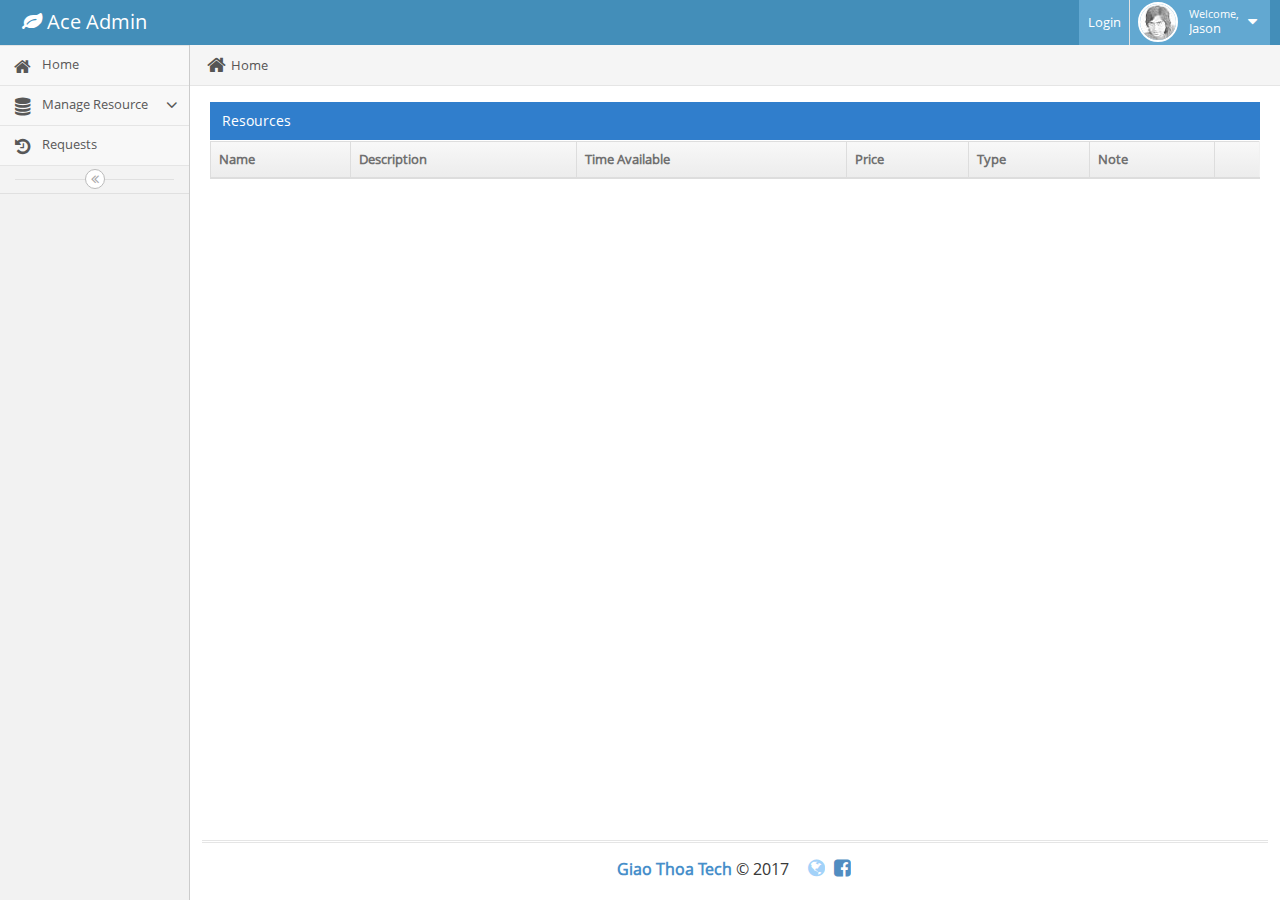
<file: client/index.html>
<!DOCTYPE html>
<html lang="en">

<head>
    <meta http-equiv="X-UA-Compatible" content="IE=edge,chrome=1"/>
    <meta charset="utf-8"/>
    <title>Incubator Resource</title>

    <link rel="shortcut icon" href="image/favicon.ico">

    <meta name="description" content="Common form elements and layouts"/>
    <meta name="viewport" content="width=device-width, initial-scale=1.0, maximum-scale=1.0"/>

    <!-- bootstrap & fontawesome -->
    <link rel="stylesheet" href="assets/css/bootstrap.css"/>
    <link rel="stylesheet" href="components/font-awesome/css/font-awesome.css"/>

    <!-- page specific plugin styles -->

    <!-- text fonts -->
    <link rel="stylesheet" href="assets/css/ace-fonts.css"/>

    <!-- ace styles -->
    <link rel="stylesheet" href="assets/css/ace.css" class="ace-main-stylesheet" id="main-ace-style"/>

    <!--[if lte IE 9]>
    <link rel="stylesheet" href="assets/css/ace-part2.css" class="ace-main-stylesheet"/>
    <![endif]-->
    <link rel="stylesheet" href="assets/css/ace-skins.css"/>
    <link rel="stylesheet" href="assets/css/ace-rtl.css"/>

    <!--[if lte IE 9]>
    <link rel="stylesheet" href="assets/css/ace-ie.css"/>
    <![endif]-->

    <!-- inline styles related to this page -->

    <!-- ace settings handler -->
    <script src="assets/js/ace-extra.js"></script>

    <!-- HTML5shiv and Respond.js for IE8 to support HTML5 elements and media queries -->

    <!--[if lte IE 8]>
    <script src="components/html5shiv/dist/html5shiv.min.js"></script>
    <script src="components/respond/dest/respond.min.js"></script>
    <![endif]-->
</head>

<body class="no-skin">
<!-- #section:basics/navbar.layout -->
<div id="navbar" class="navbar navbar-default          ace-save-state">
    <div class="navbar-container ace-save-state" id="navbar-container">
        <!-- #section:basics/sidebar.mobile.toggle -->
        <button type="button" class="navbar-toggle menu-toggler pull-left" id="menu-toggler" data-target="#sidebar">
            <span class="sr-only">Toggle sidebar</span>

            <span class="icon-bar"></span>

            <span class="icon-bar"></span>

            <span class="icon-bar"></span>
        </button>

        <!-- /section:basics/sidebar.mobile.toggle -->
        <div class="navbar-header pull-left">
            <!-- #section:basics/navbar.layout.brand -->
            <a href="#" class="navbar-brand">
                <small>
                    <i class="fa fa-leaf"></i>
                    Ace Admin
                </small>
            </a>

            <!-- /section:basics/navbar.layout.brand -->

            <!-- #section:basics/navbar.toggle -->

            <!-- /section:basics/navbar.toggle -->
        </div>

        <!-- #section:basics/navbar.dropdown -->
        <div class="navbar-buttons navbar-header pull-right" role="navigation">
            <ul class="nav ace-nav">
                <li class="light-blue" id="btn-login">
                    <a href="#">
                        Login
                    </a>
                </li>

                <li class="light-blue dropdown-modal" id="profile">
                    <a data-toggle="dropdown" href="#" class="dropdown-toggle">
                        <img class="nav-user-photo" src="assets/avatars/user.jpg" alt="Jason's Photo"/>
                        <span class="user-info">
									<small>Welcome,</small>
									Jason
								</span>

                        <i class="ace-icon fa fa-caret-down"></i>
                    </a>

                    <ul class="user-menu dropdown-menu-right dropdown-menu dropdown-yellow dropdown-caret dropdown-close">
                        <!--<li>
                          <a href="#">
                            <i class="ace-icon fa fa-cog"></i> Settings
                          </a>
                        </li>

                        <li>
                          <a href="profile.html">
                            <i class="ace-icon fa fa-user"></i> Profile
                          </a>
                        </li>

                        <li class="divider"></li>-->

                        <li>
                            <a id="btn-logout">
                                <i class="ace-icon fa fa-power-off"></i> Logout
                            </a>
                        </li>
                    </ul>
                </li>
            </ul>
        </div>
        <!-- /section:basics/navbar.dropdown -->
    </div>
    <!-- /.navbar-container -->
</div>

<!-- /section:basics/navbar.layout -->
<div class="main-container ace-save-state" id="main-container">
    <script type="text/javascript">
        try {
            ace.settings.loadState('main-container')
        } catch (e) {
        }

    </script>

    <!-- #section:basics/sidebar -->
    <div id="sidebar" class="sidebar                  responsive                    ace-save-state">
        <script type="text/javascript">
            try {
                ace.settings.loadState('sidebar')
            } catch (e) {
            }

        </script>

        <ul class="nav nav-list">
            <li class="">
                <a href="/">
                    <i class="menu-icon fa fa-home"></i>
                    <span class="menu-text"> Home </span>
                </a>

            </li>

            <li class="">
                <a href="#" class="dropdown-toggle">
                    <i class="menu-icon fa fa-database"></i>
                    <span class="menu-text"> Manage Resource </span>

                    <b class="arrow fa fa-angle-down"></b>
                </a>

                <b class="arrow"></b>

                <ul class="submenu">

                    <li class="">
                        <a href="/resource">
                            <i class="menu-icon fa fa-caret-right"></i> Owner Resource
                        </a>

                        <b class="arrow"></b>
                    </li>

                    <li class="">
                        <a href="/add">
                            <i class="menu-icon fa fa-caret-right"></i> Add Resource
                        </a>

                        <b class="arrow"></b>
                    </li>
                </ul>
            </li>

            <li class="">
                <a href="/request">
                    <i class="menu-icon fa fa-history"></i>
                    <span class="menu-text"> Requests </span>

                </a>
            </li>

        </ul>
        <!-- /.nav-list -->

        <!-- #section:basics/sidebar.layout.minimize -->
        <div class="sidebar-toggle sidebar-collapse" id="sidebar-collapse">
            <i id="sidebar-toggle-icon" class="ace-icon fa fa-angle-double-left ace-save-state"
               data-icon1="ace-icon fa fa-angle-double-left"
               data-icon2="ace-icon fa fa-angle-double-right"></i>
        </div>

        <!-- /section:basics/sidebar.layout.minimize -->
    </div>

    <!-- /section:basics/sidebar -->
    <div class="main-content">
        <div class="main-content-inner">
            <!-- #section:basics/content.breadcrumbs -->
            <div class="breadcrumbs ace-save-state" id="breadcrumbs">
                <ul class="breadcrumb">
                    <li>
                        <i class="ace-icon fa fa-home home-icon"></i> Home
                    </li>

                </ul>
                <!-- /.breadcrumb -->

                <!-- #section:basics/content.searchbox -->
                <!--<div class="nav-search" id="nav-search">
                                  <form class="form-search">
                                      <span class="input-icon">
                                          <input type="text" placeholder="Search ..." class="nav-search-input" id="nav-search-input" autocomplete="off" />
                                          <i class="ace-icon fa fa-search nav-search-icon"></i>
                                      </span>
                                  </form>
                              </div>-->
                <!-- /.nav-search -->

                <!-- /section:basics/content.searchbox -->
            </div>

            <!-- /section:basics/content.breadcrumbs -->
            <div class="page-content">

                <div class="row">
                    <div class="col-xs-12">
                        <!-- PAGE CONTENT BEGINS -->

                        <div class="row">
                            <div class="col-xs-12">
                                <div class="clearfix">
                                    <div class="pull-right tableTools-container"></div>
                                </div>
                                <div class="table-header">
                                    Resources
                                </div>

                                <!-- div.table-responsive -->

                                <!-- div.dataTables_borderWrap -->
                                <div>
                                    <table id="dynamic-table" class="table table-striped table-bordered table-hover">
                                        <thead>
                                        <tr>
                                            <th>Name</th>
                                            <th>Description</th>
                                            <th>Time Available</th>
                                            <th>Price</th>
                                            <th>Type</th>
                                            <th>Note</th>
                                            <th></th>
                                        </tr>
                                        </thead>

                                        <tbody>
                                        </tbody>
                                    </table>
                                </div>
                            </div>
                        </div>

                        <!-- PAGE CONTENT ENDS -->
                    </div>
                    <!-- /.col -->
                </div>
                <!-- /.row -->
            </div>
            <!-- /.page-content -->
        </div>
    </div>
    <!-- /.main-content -->

    <div class="footer">
        <div class="footer-inner">
            <!-- #section:basics/footer -->
            <div class="footer-content">
          <span class="bigger-120">
							<span class="blue bolder">Giao Thoa Tech</span> &copy; 2017
          </span>

                &nbsp; &nbsp;
                <span class="action-buttons">
							<a href="http://giaothoatech.com/">
								<i class="ace-icon fa fa-globe light-blue bigger-150"></i>
							</a>

							<a href="https://www.facebook.com/giaothoatech/">
								<i class="ace-icon fa fa-facebook-square text-primary bigger-150"></i>
							</a>

						</span>
            </div>

            <!-- /section:basics/footer -->
        </div>
    </div>

    <a href="#" id="btn-scroll-up" class="btn-scroll-up btn btn-sm btn-inverse">
        <i class="ace-icon fa fa-angle-double-up icon-only bigger-110"></i>
    </a>
</div>
<!-- /.main-container -->

<!-- basic scripts -->

<!--[if !IE]> -->
<script src="components/jquery/dist/jquery.js"></script>

<!-- <![endif]-->

<!--[if IE]>
<script src="components/jquery.1x/dist/jquery.js"></script>
<![endif]-->
<script type="text/javascript">
    if ('ontouchstart' in document.documentElement) document.write(
        "<script src='components/_mod/jquery.mobile.custom/jquery.mobile.custom.js'>" + "<" + "/script>");

</script>
<script src="components/bootstrap/dist/js/bootstrap.js"></script>

<!-- page specific plugin scripts -->
<script src="components/datatables/media/js/jquery.dataTables.js"></script>
<script src="components/_mod/datatables/jquery.dataTables.bootstrap.js"></script>
<script src="components/datatables.net-buttons/js/dataTables.buttons.js"></script>
<script src="components/datatables.net-buttons/js/buttons.flash.js"></script>
<script src="components/datatables.net-buttons/js/buttons.html5.js"></script>
<script src="components/datatables.net-buttons/js/buttons.print.js"></script>
<script src="components/datatables.net-buttons/js/buttons.colVis.js"></script>
<script src="components/datatables.net-select/js/dataTables.select.js"></script>

<!--[if lte IE 8]>
<script src="components/ExplorerCanvas/excanvas.js"></script>
<![endif]-->
<script src="components/_mod/jquery-ui.custom/jquery-ui.custom.js"></script>
<script src="components/_mod/bootstrap-tag/bootstrap-tag.js"></script>

<!-- ace scripts -->
<script src="assets/js/src/elements.scroller.js"></script>
<script src="assets/js/src/elements.colorpicker.js"></script>
<script src="assets/js/src/elements.fileinput.js"></script>
<script src="assets/js/src/elements.typeahead.js"></script>
<script src="assets/js/src/elements.wysiwyg.js"></script>
<script src="assets/js/src/elements.spinner.js"></script>
<script src="assets/js/src/elements.treeview.js"></script>
<script src="assets/js/src/elements.wizard.js"></script>
<script src="assets/js/src/elements.aside.js"></script>
<script src="assets/js/src/ace.js"></script>
<script src="assets/js/src/ace.basics.js"></script>
<script src="assets/js/src/ace.scrolltop.js"></script>
<script src="assets/js/src/ace.ajax-content.js"></script>
<script src="assets/js/src/ace.touch-drag.js"></script>
<script src="assets/js/src/ace.sidebar.js"></script>
<script src="assets/js/src/ace.sidebar-scroll-1.js"></script>
<script src="assets/js/src/ace.submenu-hover.js"></script>
<script src="assets/js/src/ace.widget-box.js"></script>
<script src="assets/js/src/ace.settings.js"></script>
<script src="assets/js/src/ace.settings-rtl.js"></script>
<script src="assets/js/src/ace.settings-skin.js"></script>
<script src="assets/js/src/ace.widget-on-reload.js"></script>
<script src="assets/js/src/ace.searchbox-autocomplete.js"></script>

<!-- inline scripts related to this page -->
<script type="text/javascript">
    jQuery(function ($) {

        console.log($ACCESS_TOKEN);
        var access_token = ace.storage.get("access_token");
        if (access_token == null) {
            window.location = "/login";
        }

        console.log("access_token: " + access_token);


        //initiate dataTables plugin
        var myTable = $('#dynamic-table').DataTable({

            "createdRow": function (row, data, dataIndex) {
                $(row).find(".btn-request").click(function () {
                    var id = jQuery(this).attr("resource_id");
                    console.log("click " + id);
                })
            }
        });

        function reloadData() {
            $.get("/api/Resource", function (data, status) {
                //   alert("Data: " + data + "\nStatus: " + status);
                if (data) {
                    data.forEach(function (element) {
                        var request_btn =
                            '<div class="hidden-sm hidden-xs action-buttons"><a class="blue btn-request" resource_id="' +
                            element.id + '"  href="#"><i class="ace-icon fa fa-download bigger-130"></i></a></div>';

                        var type_data = element.type || "";
                        switch (type_data) {
                            case "Electronic":
                                type_data = '<span class="label label-sm label-primary">' + type_data + '</span>';
                                break;
                            case "Mechanical":
                                type_data = '<span class="label label-sm label-success">' + type_data + '</span>';
                                break;
                            case "Exemplar":
                                type_data = '<span class="label label-sm label-info">' + type_data + '</span>';
                                break;
                            case "Design":
                                type_data = '<span class="label label-sm label-warning">' + type_data + '</span>';
                                break;
                            case "Service":
                                type_data = '<span class="label label-sm label-danger">' + type_data + '</span>';
                                break;
                            default:
                                type_data = '<span class="label label-sm label-default">' + type_data + '</span>';
                                break;
                        }
                        myTable.row.add([element.name || "",
                            element.description || "",
                            element.time || "",
                            element.price || "",
                            type_data,
                            element.note || "",
                            request_btn
                        ]).draw();
                    });
                }
            });
        };

        reloadData();

    });

</script>

</body>

</html>
</file>
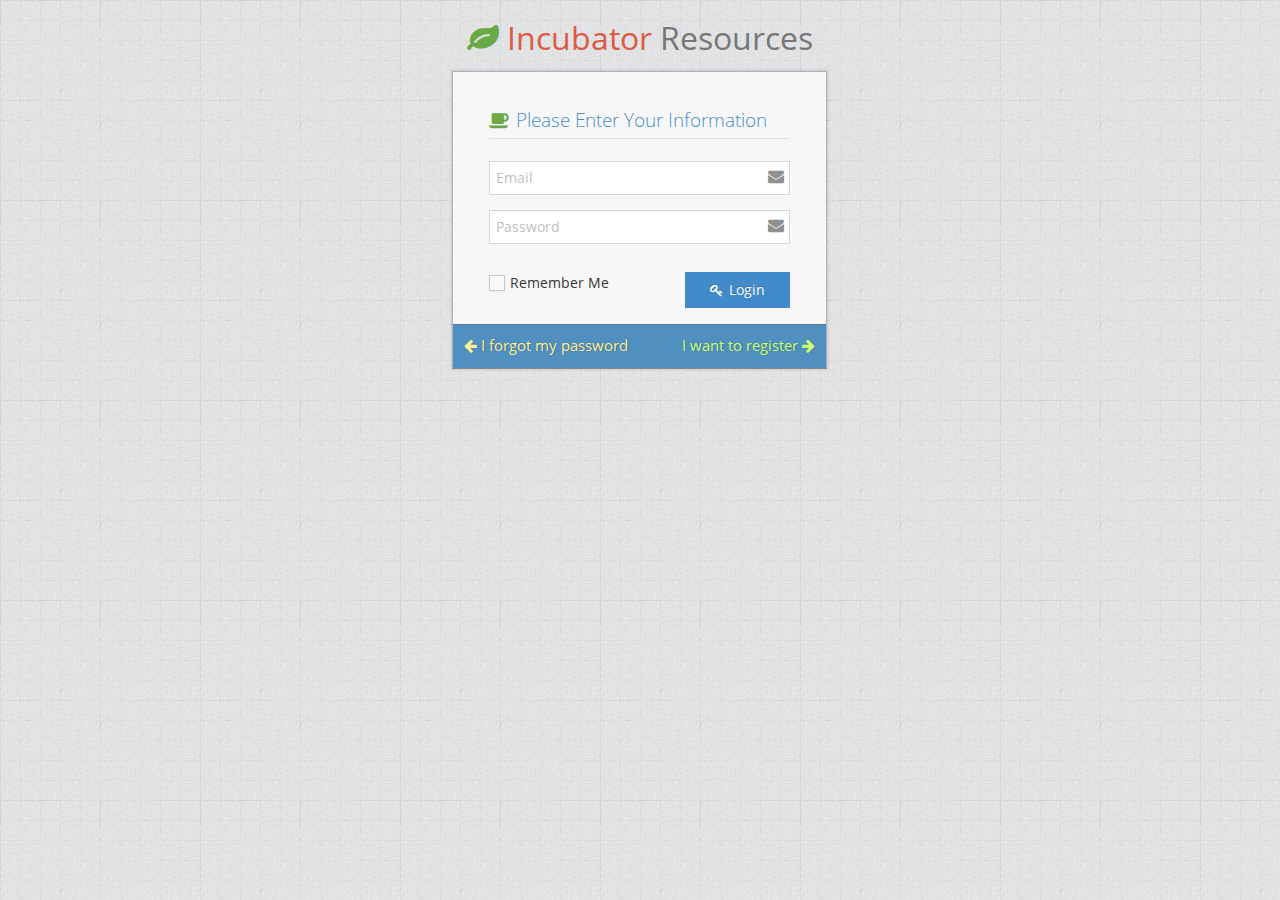
<file: client/login.html>
<!DOCTYPE html>
<html lang="en">

<head>
    <meta http-equiv="X-UA-Compatible" content="IE=edge,chrome=1"/>
    <meta charset="utf-8"/>
    <title>Incubator Resource</title>

    <link rel="shortcut icon" href="image/favicon.ico">

    <meta name="description" content="User login page"/>
    <meta name="viewport" content="width=device-width, initial-scale=1.0, maximum-scale=1.0"/>

    <!-- bootstrap & fontawesome -->
    <link rel="stylesheet" href="assets/css/bootstrap.css"/>
    <link rel="stylesheet" href="components/font-awesome/css/font-awesome.css"/>

    <!-- text fonts -->
    <link rel="stylesheet" href="assets/css/ace-fonts.css"/>

    <!-- ace styles -->
    <link rel="stylesheet" href="assets/css/ace.css"/>

    <!--[if lte IE 9]>
    <link rel="stylesheet" href="assets/css/ace-part2.css"/>
    <![endif]-->
    <link rel="stylesheet" href="assets/css/ace-rtl.css"/>

    <!--[if lte IE 9]>
    <link rel="stylesheet" href="assets/css/ace-ie.css"/>
    <![endif]-->

    <!-- HTML5shiv and Respond.js for IE8 to support HTML5 elements and media queries -->

    <!--[if lte IE 8]>
    <script src="components/html5shiv/dist/html5shiv.min.js"></script>
    <script src="components/respond/dest/respond.min.js"></script>
    <![endif]-->
</head>

<body class="login-layout light-login">
<div class="main-container">
    <div class="main-content">
        <div class="row">
            <div class="col-sm-10 col-sm-offset-1">
                <div class="login-container">
                    <div class="center">
                        <h1>
                            <i class="ace-icon fa fa-leaf green"></i>
                            <span class="red">Incubator</span>
                            <span class="grey" id="id-text2">Resources</span>
                        </h1>
                    </div>

                    <div class="space-6"></div>

                    <div class="position-relative">
                        <div id="login-box" class="login-box visible widget-box no-border">
                            <div class="widget-body">
                                <div class="widget-main">
                                    <h4 class="header blue lighter bigger">
                                        <i class="ace-icon fa fa-coffee green"></i> Please Enter Your Information
                                    </h4>

                                    <div class="space-6"></div>

                                    <form class="validation-form1">
                                      <fieldset>
												                 <div class="form-group block clearfix">
        																	 <span class="block input-icon input-icon-right">
        																		 <input type="text" class="form-control" name="email" id="form-login-email" placeholder="Email"/>
                                             <i class="ace-icon fa fa-envelope"></i>
        																	 </span>
        															   </div>
												                 <div class="form-group block clearfix">
                                           <span class="block input-icon input-icon-right">
                                             <input type="password" class="form-control" name="password" id="form-login-password" placeholder="Password"/>
                                             <i class="ace-icon fa fa-envelope"></i>
                                           </span>
        															</div>
                                      <div class="space"></div>

                                      <div class="clearfix">
                                          <label class="inline">
                                              <input type="checkbox" class="ace" id="form-login-remember"/>
                                              <span class="lbl"> Remember Me</span>
                                          </label>

                                          <button type="button" class="width-35 pull-right btn btn-sm btn-primary"
                                                  id="btn-login">
                                              <i class="ace-icon fa fa-key"></i>
                                              <span class="bigger-110">Login</span>
                                          </button>
                                      </div>
                                      </fieldset>
        														</form>

                                </div>
                                <!-- /.widget-main -->

                                <div class="toolbar clearfix">
                                    <div>
                                        <a href="#" data-target="#forgot-box" data-formname="forgot" class="forgot-password-link">
                                            <i class="ace-icon fa fa-arrow-left"></i> I forgot my password
                                        </a>
                                    </div>

                                    <div>
                                        <a href="#" data-target="#signup-box" class="user-signup-link">
                                            I want to register
                                            <i class="ace-icon fa fa-arrow-right"></i>
                                        </a>
                                    </div>
                                </div>
                            </div>
                            <!-- /.widget-body -->
                        </div>
                        <!-- /.login-box -->

                        <div id="forgot-box" class="forgot-box widget-box no-border">
                            <div class="widget-body">
                                <div class="widget-main">
                                    <h4 class="header red lighter bigger">
                                        <i class="ace-icon fa fa-key"></i> Retrieve Password
                                    </h4>

                                    <div class="space-6"></div>
                                    <p>
                                        Enter your email and to receive instructions
                                    </p>

                                    <form class="validation-form2">
                                        <fieldset>
                                          <div class="form-group block clearfix">
         																	 <span class="block input-icon input-icon-right">
         																		 <input type="text" class="form-control" name="email" id="form-reset-email" placeholder="Email"/>
                                              <i class="ace-icon fa fa-envelope"></i>
         																	 </span>
         															   </div>
                                            <div class="clearfix">
                                                <button type="button" class="width-35 pull-right btn btn-sm btn-danger"
                                                        id="btn-send-me">
                                                    <i class="ace-icon fa fa-lightbulb-o"></i>
                                                    <span class="bigger-110">Send Me!</span>
                                                </button>
                                            </div>
                                        </fieldset>
                                    </form>
                                </div>
                                <!-- /.widget-main -->

                                <div class="toolbar center">
                                    <a href="#" data-target="#login-box" data-formname="login" class="back-to-login-link">
                                        Back to login
                                        <i class="ace-icon fa fa-arrow-right"></i>
                                    </a>
                                </div>
                            </div>
                            <!-- /.widget-body -->
                        </div>
                        <!-- /.forgot-box -->

                        <div id="signup-box" class="signup-box widget-box no-border">
                            <div class="widget-body">
                                <div class="widget-main">
                                    <h4 class="header green lighter bigger">
                                        <i class="ace-icon fa fa-users blue"></i> New User Registration
                                    </h4>

                                    <div class="space-6"></div>
                                    <p> Enter your details to begin: </p>

                                    <form class="validation-form3">
                                        <fieldset>
                                          <div class="form-group block clearfix">
         																	 <span class="block input-icon input-icon-right">
         																		 <input type="text" class="form-control" name="email" id="form-register-email" placeholder="Email"/>
                                              <i class="ace-icon fa fa-envelope"></i>
         																	 </span>
         															   </div>

                                      <div class="form-group block clearfix">
                                        <span class="block input-icon input-icon-right">
                                          <input type="text" class="form-control" name="name" id="form-register-name" placeholder="Name"/>
                                          <i class="ace-icon fa fa-user"></i>
                                        </span>
                                   </div>
                                   <div class="form-group block clearfix">
                                     <span class="block input-icon input-icon-right">
                                       <input type="password" class="form-control" name="password" id="form-register-password" placeholder="Password"/>
                                       <i class="ace-icon fa fa-lock"></i>
                                     </span>
                                  </div>


                                  <div class="form-group block clearfix">
                                    <span class="block input-icon input-icon-right">
                                      <input type="password" class="form-control" name="password2" id="form-register-repeat-password" placeholder="Repeat password"/>
                                      <i class="ace-icon fa fa-retweet"></i>
                                    </span>
                                 </div>
                                            <label class="block">
                                                <input type="checkbox" class="ace" id="form-register-agreement"/>
                                                <span class="lbl">
															I accept the
															<a href="#">User Agreement</a>
														</span>
                                            </label>

                                            <div class="space-24"></div>

                                            <div class="clearfix">
                                                <button type="reset" class="width-30 pull-left btn btn-sm"
                                                        id="btn-reset">
                                                    <i class="ace-icon fa fa-refresh"></i>
                                                    <span class="bigger-110">Reset</span>
                                                </button>

                                                <button type="button" class="width-65 pull-right btn btn-sm btn-success"
                                                        id="btn-register">
                                                    <span class="bigger-110">Register</span>

                                                    <i class="ace-icon fa fa-arrow-right icon-on-right"></i>
                                                </button>
                                            </div>
                                        </fieldset>
                                    </form>
                                </div>

                                <div class="toolbar center">
                                    <a href="#" data-target="#login-box" data-formname="signup" class="back-to-login-link">
                                        <i class="ace-icon fa fa-arrow-left"></i> Back to login
                                    </a>
                                </div>
                            </div>
                            <!-- /.widget-body -->
                        </div>
                        <!-- /.signup-box -->
                    </div>
                    <!-- /.position-relative -->

                </div>
            </div>
            <!-- /.col -->
        </div>
        <!-- /.row -->
    </div>
    <!-- /.main-content -->
</div>
<!-- /.main-container -->

<!-- basic scripts -->

<!--[if !IE]> -->
<script src="components/jquery/dist/jquery.js"></script>
<script src="components/jquery-validation/dist/jquery.validate.js"></script>
<script src="components/jquery-validation/dist/additional-methods.js"></script>
<!-- <![endif]-->

<!--[if IE]>
<script src="components/jquery.1x/dist/jquery.js"></script>
<![endif]-->
<script type="text/javascript">
    if ('ontouchstart' in document.documentElement) document.write(
        "<script src='components/_mod/jquery.mobile.custom/jquery.mobile.custom.js'>" + "<" + "/script>");

</script>

<!-- inline scripts related to this page -->
<script type="text/javascript">
    jQuery(function ($) {
        $(document).on('click', '.toolbar a[data-target]', function (e) {
          console.log('333');
            e.preventDefault();
            var target = $(this).data('target');
            $('.widget-box.visible').removeClass('visible'); //hide others
            $(target).addClass('visible'); //show target
            console.log($(this).data('formname'));
        });
    });

    var login_email = $("#form-login-email");
    var login_password = $("#form-login-password");
    var login_remember = $("#form-login-remember");
    var reset_email = $("#form-reset-email");
    var register_email = $("#form-register-email");
    var register_name = $("#form-register-name");
    var register_password = $("#form-register-password");
    var register_repeat_password = $("#form-register-repeat-password");
    var register_agreement = $("#form-register-agreement");

    $('#btn-register').click(function () {
        console.log("register");
        var data = {
            email: register_email.val(),
            password: register_password.val(),
            username: register_name.val()
        };
        $.post("/api/users", data, function (data, status) {
            alert("Data: " + JSON.stringify(data) + "\nStatus: " + status);
        });
    });

    $('#btn-reset').click(function () {
        console.log("reset");
        register_email.val("");
        register_name.val("");
        register_password.val("");
        register_repeat_password.val("");
        register_agreement.val("");
    });

    $('#btn-login').click(function () {
        console.log("login");
        var data = {
            email: login_email.val(),
            password: login_password.val(),
            ttl: 1209600000
        };
        $.post("/login", data, function (data, status) {
            alert("Data: " + JSON.stringify(data) + "\nStatus: " + status);
            if (status.code == 'success') {
//                data.ids
//                ace.storage.set(key, value);
//                ace.storage.get(key);
//                ace.storage.remove(key);
                ace.storage.set("access_token", data.id);
                window.location("/");
            }
        });
    });

    $('#btn-send-me').click(function () {
        console.log("send me");
        reset_email.val("");
    });
    $('.validation-form1').validate({
      errorElement: 'div',
      errorClass: 'help-block',
      focusInvalid: false,
      ignore: "",
      rules: {
        email: {
          required: true,
          email:true
        },
        password: {
          required: true,
          minlength: 3
        },
        password2: {
          required: true,
          minlength: 3,
          equalTo: "#password"
        },
        name: {
          required: true
        },
        phone: {
          required: true,
          phone: 'required'
        },
        url: {
          required: true,
          url: true
        },
        comment: {
          required: true
        },
        state: {
          required: true
        },
        platform: {
          required: true
        },
        subscription: {
          required: true
        },
        gender: {
          required: true,
        },
        agree: {
          required: true,
        }
      },

      messages: {
        email: {
          required: "Please provide a valid email.",
          email: "Please provide a valid email."
        },
        password: {
          required: "Please specify a password.",
          minlength: "Please specify a secure password (min length: 3)."
        },
        state: "Please choose state",
        subscription: "Please choose at least one option",
        gender: "Please choose gender",
        agree: "Please accept our policy"
      },


      highlight: function (e) {
        $(e).closest('.form-group').removeClass('has-info').addClass('has-error');
      },

      success: function (e) {
        $(e).closest('.form-group').removeClass('has-error');//.addClass('has-info');
        $(e).remove();
      },

      errorPlacement: function (error, element) {
        if(element.is('input[type=checkbox]') || element.is('input[type=radio]')) {
          var controls = element.closest('div[class*="col-"]');
          if(controls.find(':checkbox,:radio').length > 1) controls.append(error);
          else error.insertAfter(element.nextAll('.lbl:eq(0)').eq(0));
        }
        else if(element.is('.select2')) {
          error.insertAfter(element.siblings('[class*="select2-container"]:eq(0)'));
        }
        else if(element.is('.chosen-select')) {
          error.insertAfter(element.siblings('[class*="chosen-container"]:eq(0)'));
        }
        else error.insertAfter(element.parent());
      },

      submitHandler: function (form) {
      },
      invalidHandler: function (form) {
      }
    });
    $('.validation-form2').validate({
      errorElement: 'div',
      errorClass: 'help-block',
      focusInvalid: false,
      ignore: "",
      rules: {
        email: {
          required: true,
          email:true
        },
        password: {
          required: true,
          minlength: 3
        },
        password2: {
          required: true,
          minlength: 3,
          equalTo: "#password"
        },
        name: {
          required: true
        },
        phone: {
          required: true,
          phone: 'required'
        },
        url: {
          required: true,
          url: true
        },
        comment: {
          required: true
        },
        state: {
          required: true
        },
        platform: {
          required: true
        },
        subscription: {
          required: true
        },
        gender: {
          required: true,
        },
        agree: {
          required: true,
        }
      },

      messages: {
        email: {
          required: "Please provide a valid email.",
          email: "Please provide a valid email."
        },
        password: {
          required: "Please specify a password.",
          minlength: "Please specify a secure password (min length: 3)."
        },
        state: "Please choose state",
        subscription: "Please choose at least one option",
        gender: "Please choose gender",
        agree: "Please accept our policy"
      },


      highlight: function (e) {
        $(e).closest('.form-group').removeClass('has-info').addClass('has-error');
      },

      success: function (e) {
        $(e).closest('.form-group').removeClass('has-error');//.addClass('has-info');
        $(e).remove();
      },

      errorPlacement: function (error, element) {
        if(element.is('input[type=checkbox]') || element.is('input[type=radio]')) {
          var controls = element.closest('div[class*="col-"]');
          if(controls.find(':checkbox,:radio').length > 1) controls.append(error);
          else error.insertAfter(element.nextAll('.lbl:eq(0)').eq(0));
        }
        else if(element.is('.select2')) {
          error.insertAfter(element.siblings('[class*="select2-container"]:eq(0)'));
        }
        else if(element.is('.chosen-select')) {
          error.insertAfter(element.siblings('[class*="chosen-container"]:eq(0)'));
        }
        else error.insertAfter(element.parent());
      },

      submitHandler: function (form) {
      },
      invalidHandler: function (form) {
      }
    });
    $('.validation-form3').validate({
      errorElement: 'div',
      errorClass: 'help-block',
      focusInvalid: false,
      ignore: "",
      rules: {
        email: {
          required: true,
          email:true
        },
        password: {
          required: true,
          minlength: 3
        },
        password2: {
          required: true,
          minlength: 3,
          equalTo: "#password"
        },
        name: {
          required: true
        },
        phone: {
          required: true,
          phone: 'required'
        },
        url: {
          required: true,
          url: true
        },
        comment: {
          required: true
        },
        state: {
          required: true
        },
        platform: {
          required: true
        },
        subscription: {
          required: true
        },
        gender: {
          required: true,
        },
        agree: {
          required: true,
        }
      },

      messages: {
        email: {
          required: "Please provide a valid email.",
          email: "Please provide a valid email."
        },
        password: {
          required: "Please specify a password.",
          minlength: "Please specify a secure password (min length: 3)."
        },
        state: "Please choose state",
        subscription: "Please choose at least one option",
        gender: "Please choose gender",
        agree: "Please accept our policy"
      },


      highlight: function (e) {
        $(e).closest('.form-group').removeClass('has-info').addClass('has-error');
      },

      success: function (e) {
        $(e).closest('.form-group').removeClass('has-error');//.addClass('has-info');
        $(e).remove();
      },

      errorPlacement: function (error, element) {
        if(element.is('input[type=checkbox]') || element.is('input[type=radio]')) {
          var controls = element.closest('div[class*="col-"]');
          if(controls.find(':checkbox,:radio').length > 1) controls.append(error);
          else error.insertAfter(element.nextAll('.lbl:eq(0)').eq(0));
        }
        else if(element.is('.select2')) {
          error.insertAfter(element.siblings('[class*="select2-container"]:eq(0)'));
        }
        else if(element.is('.chosen-select')) {
          error.insertAfter(element.siblings('[class*="chosen-container"]:eq(0)'));
        }
        else error.insertAfter(element.parent());
      },

      submitHandler: function (form) {
      },
      invalidHandler: function (form) {
      }
    });
</script>
</body>

</html>
</file>
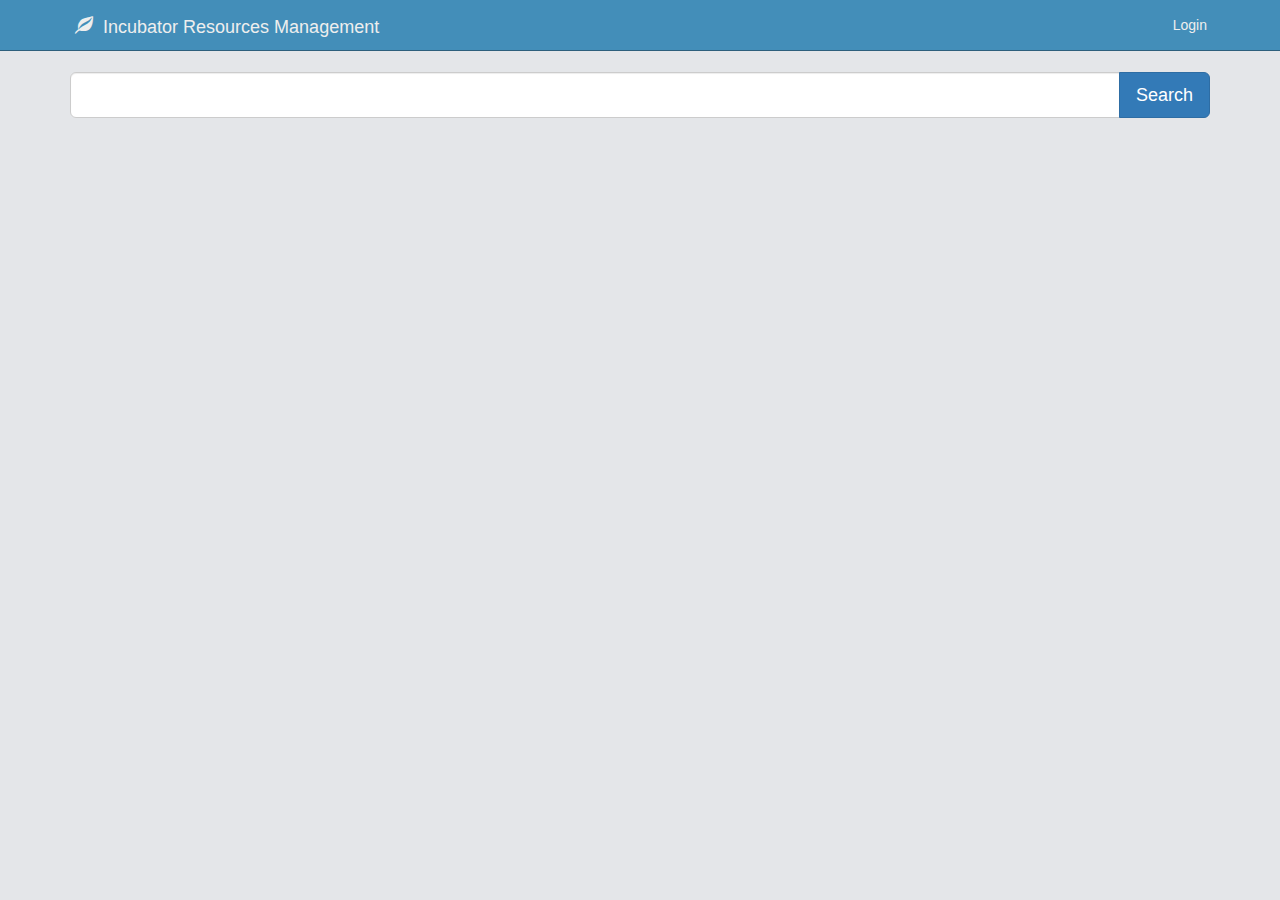
<file: client/search.html>
<!DOCTYPE html>
<html lang="en">

<head>
    <meta charset="utf-8"/>
    <meta http-equiv="X-UA-Compatible" content="IE=edge"/>
    <meta name="viewport" content="width=device-width, initial-scale=1"/>

    <title>Start - Ace admin template</title>
    <link href="assets/css/bootstrap.css" rel="stylesheet"/>


    <style>
        body {
            background: #E4E6E9;
        }

        .main-container {
            padding-top: 72px;
        }

        .navbar-inverse {
            background-color: #438EB9;
            border-bottom-color: rgba(0, 0, 0, 0.33);
        }

        .navbar-inverse .navbar-brand {
            color: #EEE;
        }

        hr {
            border-width: 0;
            margin-top: 6px;
            margin-bottom: 6px;
        }

    </style>
</head>

<body>
<div class="navbar navbar-inverse navbar-fixed-top">
    <div class="container">
        <div class="navbar-header pull-left">
            <a class="navbar-brand" href="#">
                &nbsp;<i class="glyphicon glyphicon-leaf"></i>&nbsp;
                Incubator Resources Management
            </a>
        </div>
        <div class="navbar-header navbar-right" role="navigation">
            <div id="menu" class="collapse navbar-collapse">
                <ul class="nav navbar-nav navbar-right" role="tablist">
                    <li>
                        <a href="/login" role="button" style="color: #EEE">
                            Login
                        </a>
                    </li>
                </ul>

            </div>
        </div>
    </div>
</div>

<div class="container main-container">

    <div class="input-group input-group-lg">
        <input type="email" placeholder="" class="form-control input-transparent">
        <span class="input-group-btn">
								<button class="btn btn-white btn-primary btn-lg no-border" type="button">Search</button>
							</span>
    </div>
</div>

</body>

</html>
</file>
<file: client/assets/css/ace-fonts.css>
/* included only when we don't want to use fonts from google server */
@font-face {
  font-family: 'Open Sans';
  font-style: normal;
  font-weight: 300;
  src: local('Open Sans Light'), local('OpenSans-Light'), url(../fonts/OpenSans-300.woff) format('woff');
}
@font-face {
  font-family: 'Open Sans';
  font-style: normal;
  font-weight: 400;
  src: local('Open Sans'), local('OpenSans'), url(../fonts/OpenSans-400.woff) format('woff');
}
</file>
